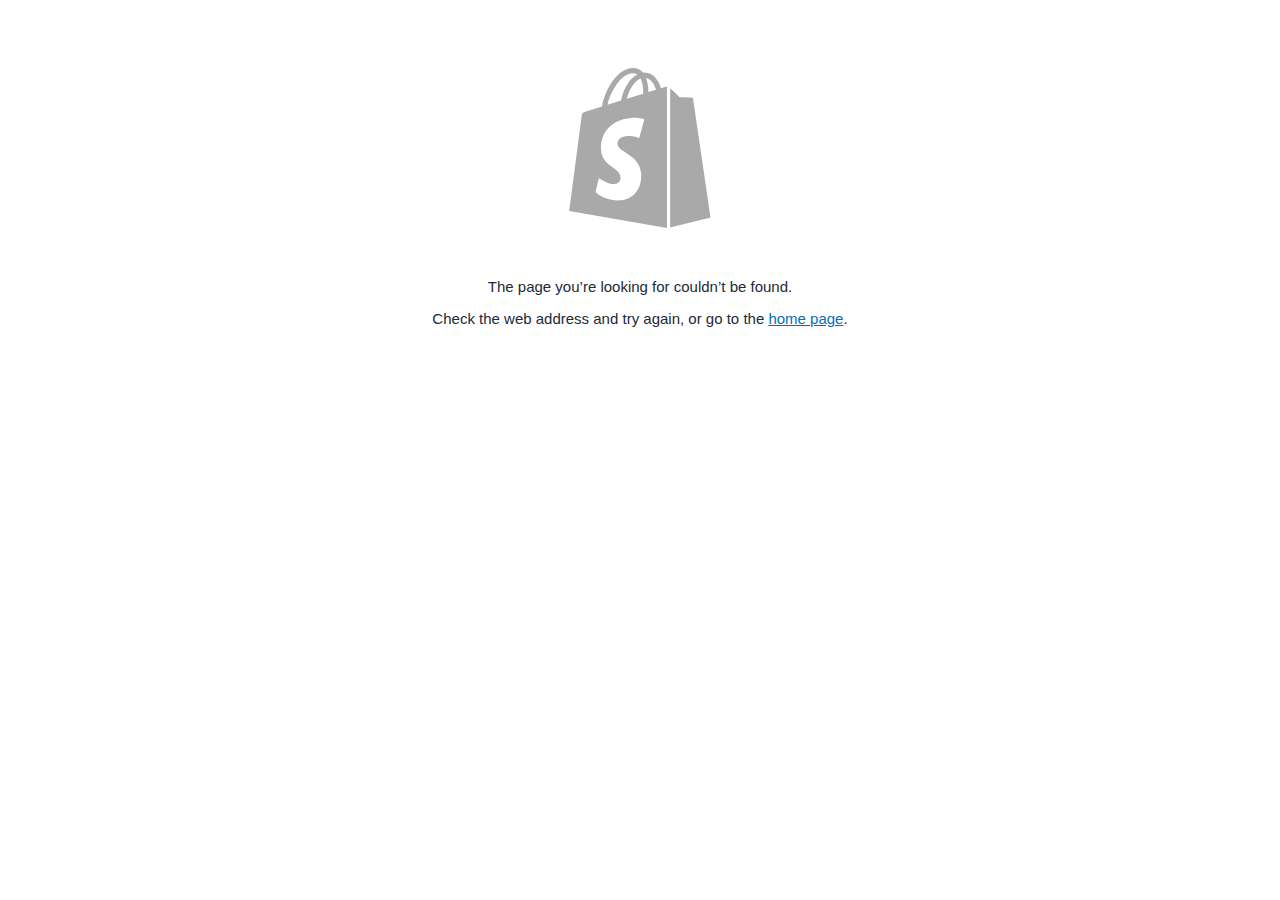
<file: cdn.shopify.com/index.html>
<!DOCTYPE html>
<html lang="en">
  <head>
    <title>404: Page not found — Shopify</title>
    <meta charset="utf-8" />
    <style>
      html {
        /* Load system fonts */
        font-family: -apple-system, BlinkMacSystemFont, San Francisco, Segoe UI,
          Roboto, Helvetica Neue, sans-serif;

        /* Make type rendering look crisper */
        -webkit-font-smoothing: antialiased;
        -moz-osx-font-smoothing: grayscale;

        /* Disable auto-enlargement of small text in Safari */
        text-size-adjust: 100%;

        /* Enable kerning and optional ligatures */
        text-rendering: optimizeLegibility;

        font-size: 62.5%;
        color: #212b36;
      }

      body {
        font-size: 1.5rem;
      }

      a,
      a:visited {
        color: #006fbb;
      }

      a:hover,
      a:focus {
        color: #084e8a;
        text-decoration: none;
      }

      .container {
        max-width: 60rem;
        margin: 0 auto;
        text-align: center;
        padding: 6rem 3rem;
      }

      .shopify-glyph-mono {
        display: block;
        width: 16rem;
        height: 16rem;
        margin: 0 auto 5rem;
      }
    </style>
  </head>

  <body>
    <div class="container">
      <svg class="shopify-glyph-mono" xmlns="http://www.w3.org/2000/svg" viewBox="0 0 32 32">
        <path fill="#a9a9a9" d="M17.677 4.81c-.012-.786-.106-1.88-.472-2.824 1.178.223 1.758 1.555 2.002 2.35l-1.53.474zM11.51 15.236c.105 1.66 4.474 2.024 4.72 5.914.193 3.061-1.623 5.155-4.241 5.32-3.142.198-4.872-1.655-4.872-1.655l.666-2.832s1.741 1.313 3.134 1.225c.91-.057 1.236-.798 1.203-1.321-.137-2.167-3.695-2.04-3.92-5.6-.19-2.996 1.778-6.032 6.12-6.306 1.673-.105 2.53.322 2.53.322l-.993 3.714s-1.108-.505-2.42-.422c-1.926.122-1.947 1.336-1.927 1.64zm3.02-14.202c.364-.008.67.072.933.245-.42.218-.825.53-1.205.938-.986 1.058-1.74 2.7-2.042 4.283l-2.704.838c.533-2.494 2.622-6.235 5.018-6.304zm2.114 4.095l-3.293 1.02c.319-1.219.922-2.432 1.663-3.227.275-.296.661-.626 1.118-.814.43.895.522 2.164.512 3.021zm4.508-1.396l-.958.297a6.68 6.68 0 00-.458-1.127C19.057 1.607 18.063.922 16.862.92h-.004c-.084 0-.166.008-.25.015A2.917 2.917 0 0016.5.81c-.523-.56-1.195-.832-2-.809-1.551.045-3.096 1.165-4.35 3.156-.881 1.4-1.552 3.16-1.742 4.523l-3.056.946c-.899.282-.927.31-1.045 1.158-.09.642-2.443 18.84-2.443 18.84L21.39 32V3.693a1.129 1.129 0 00-.237.04M22.035 31.923l8.1-2.014S26.649 6.33 26.627 6.17a.31.31 0 00-.28-.261c-.118-.01-2.398-.045-2.398-.045s-1.39-1.35-1.913-1.861v27.92" />
      </svg>

      <p>
        The page you’re looking for couldn’t be found.
      </p>
      <p>
        Check the web address and try again, or go to the <a href="https://www.shopify.com">home page</a>.
      </p>
    </div>
  </body>
</html>
</file>
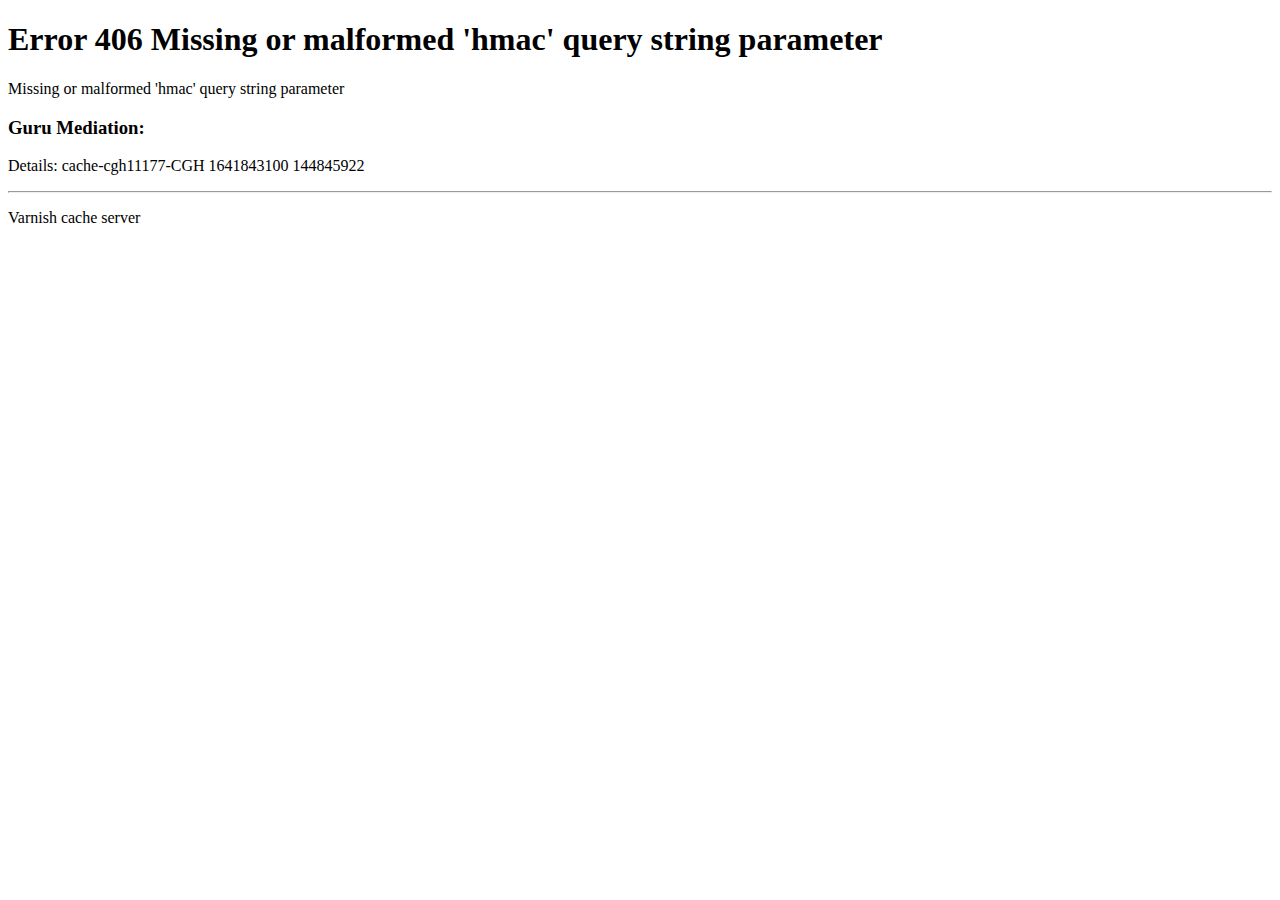
<file: fonts.shopifycdn.com/index.html>
<?xml version="1.0" encoding="utf-8"?>
<!DOCTYPE html PUBLIC "-//W3C//DTD XHTML 1.0 Strict//EN"
 "http://www.w3.org/TR/xhtml1/DTD/xhtml1-strict.dtd">
<html>
  
<!-- Mirrored from fonts.shopifycdn.com/ by HTTrack Website Copier/3.x [XR&CO'2014], Mon, 10 Jan 2022 19:32:48 GMT -->
<!-- Added by HTTrack --><meta http-equiv="content-type" content="text/html;charset=utf-8" /><!-- /Added by HTTrack -->
<head>
    <title>406 Missing or malformed 'hmac' query string parameter</title>
  </head>
  <body>
    <h1>Error 406 Missing or malformed 'hmac' query string parameter</h1>
    <p>Missing or malformed 'hmac' query string parameter</p>
    <h3>Guru Mediation:</h3>
    <p>Details: cache-cgh11177-CGH 1641843100 144845922</p>
    <hr>
    <p>Varnish cache server</p>
  </body>

<!-- Mirrored from fonts.shopifycdn.com/ by HTTrack Website Copier/3.x [XR&CO'2014], Mon, 10 Jan 2022 19:32:48 GMT -->
</html>
</file>
